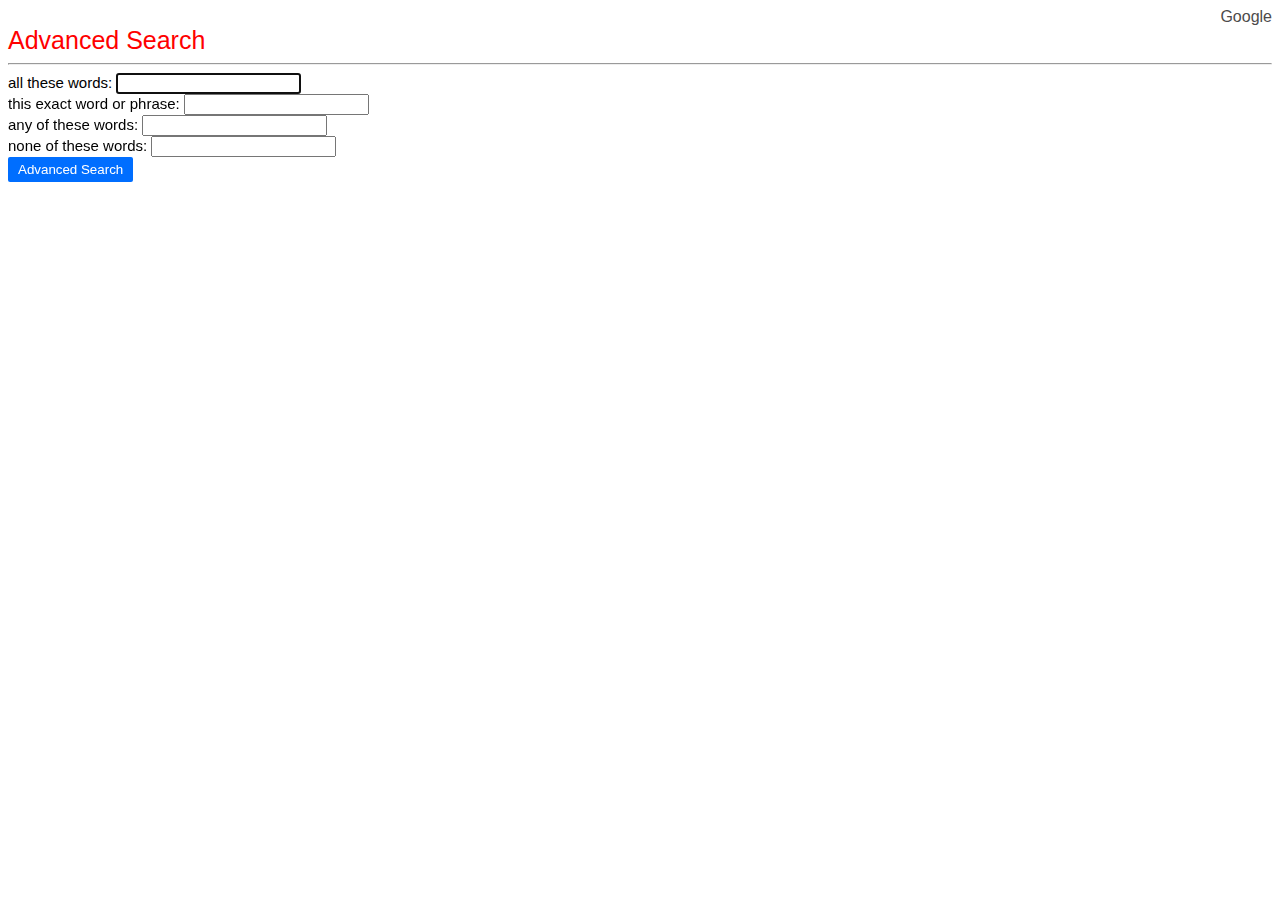
<file: advanced_google.html>
<!DOCTYPE html>
<html lang="en">
    <head>
        <title>Advanced Google Search</title>
        <link rel="stylesheet"href="google.css"/>
    </head>
    <body>
        <div class="link_to_google_search_from_advanced_search_class">
            <a href="file:///C:/Users/jeffs/.vscode/Work%20Python/har_web_dev/Google-Replica/index.html">Google</a>
        </div>
        <p class="advanced_search_words_above_divider">Advanced Search</p>
        <hr>
        <form action="https://google.com/search">
            <div class="all_these_words_text_and_input_box">
                <p id="all_these_words_text">all these words:</p>                        <input id="all_these_words_input_box" value autofocus="autofocus" name="as_q" type="text"><br>
            </div>
            <div class="this_exact_word_or_phrase_text_and_input_box">
                <p id="this_exact_word_or_phrase_text">this exact word or phrase:</p>    <input value autofocus="autofocus" name="as_epq" type="text"><br>
            </div>
            <div class="any_of_these_words_text_and_input_box">
                <p id="any_of_these_words_text">any of these words:</p>                   <input value autofocus="autofocus" name="as_oq" type="text"><br>
            </div>
            <div class="none_of_these_words_text_and_input_box">
                <p id="none_of_these_words_text">none of these words:</p>                 <input value autofocus="autofocus" name="as_eq" type="text"><br>
            </div>
            <input id="google_advanced_search_button"type="submit" value="Advanced Search">
        </form>

    </body>
</html>
</file>
<file: google.css>
body{
    background-color:rgb(255, 255, 255);
}
.alternate_google_pages{
    text-align: right;
}
.google_search_link_on_google_images_class{
    text-align: right;
}
.link_to_google_search_from_advanced_search_class{
    text-align: right;
}
.alternate_google_pages a:link, .alternate_google_pages a:visited{
    color: rgb(77, 75, 75);
    font-size: 16px;
    text-decoration:none;
    font-family: arial;
}
.link_to_google_search_from_advanced_search_class a:link, .link_to_google_search_from_advanced_search_class a:visited{
    color: rgb(77, 75, 75);
    font-size: 16px;
    text-decoration:none;
    font-family: arial;
}
#google_search_link_on_google_images_id:visited, #google_search_link_on_google_images_id:link{
    color: rgb(77, 75, 75);
    font-size: 16px;
    text-decoration:none;
    font-family: arial;
}
.google_logo{
    margin-top: 250px;
    display: block;
    margin-left: auto;
    margin-right: auto;
    width: 300px;
    height: auto;
    position: relative;
}
.google_images_logo{
    margin-top: 225px;
    display: block;
    margin-left: auto;
    margin-right: auto;
    width: 300px;
    height: auto;
    position: relative;
}
#google_searchbar{
    border-radius: 50px;
    width: 596px;
    height: 40px;
    padding: 3px;
    padding-left: 20px;
    padding-right: 20px;
    display: block;
    margin-left: auto;
    margin-right: auto;
    margin-top: 32px;
    border: 1px solid lightgray;
    font-size: 19px;
}
#google_searchbar:focus{
    border-radius: 50px;
    width: 596px;
    height: 40px;
    padding: 3px;
    padding-left: 20px;
    padding-right: 20px;
    display: block;
    margin-left: auto;
    margin-right: auto;
    margin-top: 32px;
    border: 1px solid lightgray;
    font-size: 19px;
    outline: none;
}
#google_images_searchbar{
    border-radius: 50px;
    width: 596px;
    height: 40px;
    padding: 3px;
    padding-left: 20px;
    padding-right: 20px;
    display: block;
    margin-left: auto;
    margin-right: auto;
    margin-top: 32px;
    border: 1px solid lightgray;
    font-size: 19px;
    text-align: left;
}
#google_images_searchbar:focus{
    border-radius: 50px;
    text-align: center;
    height: 40px;
    padding: 3px;
    padding-left: 20px;
    padding-right: 20px;
    display: block;
    margin-left: auto;
    margin-right: auto;
    margin-top: 32px;
    border: 1px solid lightgray;
    font-size: 19px;
    outline: none;
    text-align: left;
}
#google_search_button{
    margin-left: 805px;
    margin-top: 20px;
    border: none;
    padding: 10px;
    font-size: 15px;
    color:rgb(49, 49, 49)
}
#google_search_button:hover{
    margin-top: 20px;
    border: solid;
    border-color: rgb(196, 196, 196);
    border-radius: 3px;
    border-width: .0001px;
    box-shadow: 0px 1px rgb(196, 196, 196);
    padding: 10px;
    font-size: 15px;
    padding: 10px;
    font-size: 15px;
    color:rgb(49, 49, 49)

}
#google_search_lucky_button{
    margin-left: 10px;
    border: none;
    padding: 10px;
    font-size: 15px;
    color:rgb(49, 49, 49) 
}
#google_search_lucky_button:hover{
    margin-top: 20px;
    border: solid;
    border-color: rgb(196, 196, 196);
    border-radius: 3px;
    border-width: .0001px;
    box-shadow: 0px 1px rgb(196, 196, 196);
    padding: 10px;
    font-size: 15px;
    padding: 10px;
    font-size: 15px;
    color:rgb(49, 49, 49)
}
.advanced_search_words_above_divider{
    display: inline;
}
.link_to_google_search_from_advanced_search{
    text-align: right;
}
.link_to_google_search_from_advanced_search a:link, .link_to_google_search_from_advanced_search a:visited{
    color: rgb(155, 155, 155);
    font-size: 20;
    text-decoration:none;
    font-family: arial;  
    text-align: right;
}
.advanced_search_words_above_divider{
    font-size: 25px;
    color: red;
    font-family: arial;
}
#all_these_words_text,#this_exact_word_or_phrase_text, #any_of_these_words_text,#none_of_these_words_text{
    display: inline;
    font-family: Arial;
    font-size: 15px;
}
#google_advanced_search_button{
    color:white;
    background-color: rgb(0, 110, 255);
    border: none;
    font-family: arial;
    padding-top: 5px;
    padding-bottom: 5px;
    padding-left: 10px;
    padding-right: 10px;
    border-radius: 2px;
}
</file>
